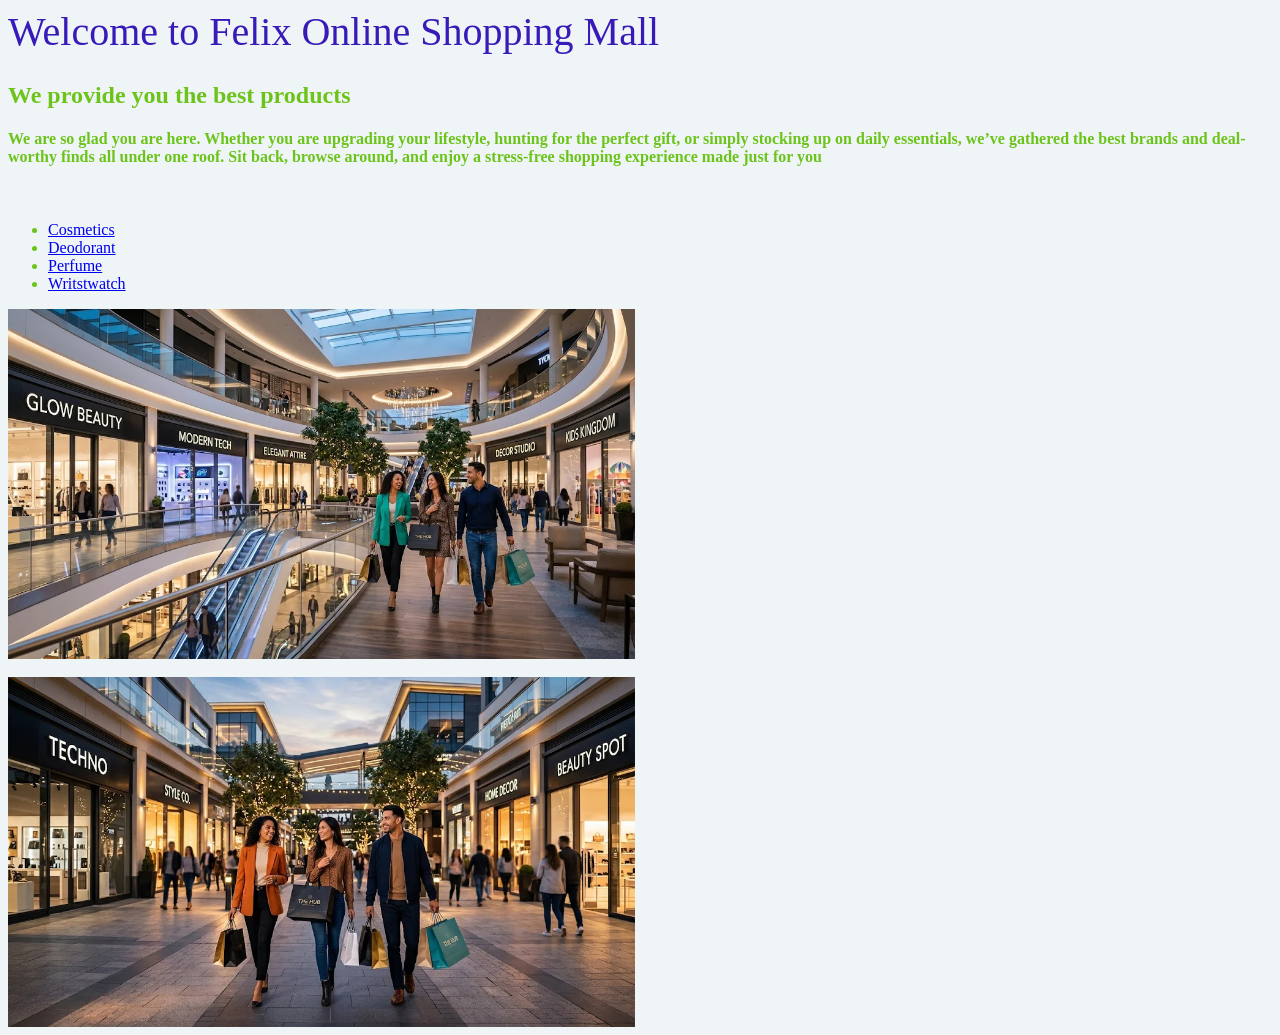
<file: cosmetics and deodorant shop/index.html>
<html>
<head>
     <title>Felix Online Shopping Mall</title>
    <link rel="stylesheet" href="style.css">
</head>

<body>
    <h1>Welcome to Felix Online Shopping Mall</h1>
    <h2>We provide you the best products</h2> 
    <h4>We are so glad you are here. Whether you are upgrading your lifestyle, hunting for the perfect gift, or simply stocking up on daily essentials, we’ve gathered the best brands and deal-worthy finds all under one roof. Sit back, browse around, and enjoy a stress-free shopping experience made just for you</h4>
 <br>
     <aside>
           <ul>
                <li><a href="cosmetics.html">Cosmetics</a></li>
                <li><a href="deodorant.html">Deodorant</a></li>
                <li><a href="perfume.html">Perfume</a></li>
                <li><a href="wristwatch.html">Writstwatch</a></li>
            </ul>
     </aside>
    <aside style="display: flex; align-items: flex-start; gap: 50px;">
        <img src="image.html/secondpiconline.webp" alt=" width="350" height="350" img>
    </aside>

<br>
    <aside style="display: flex; align-items: flex-start; gap: 50px;">
        <img src="image.html/onlineshop.webp" alt=" width="350" height="350" img>
    </aside>






  














</body>















</html>
</file>
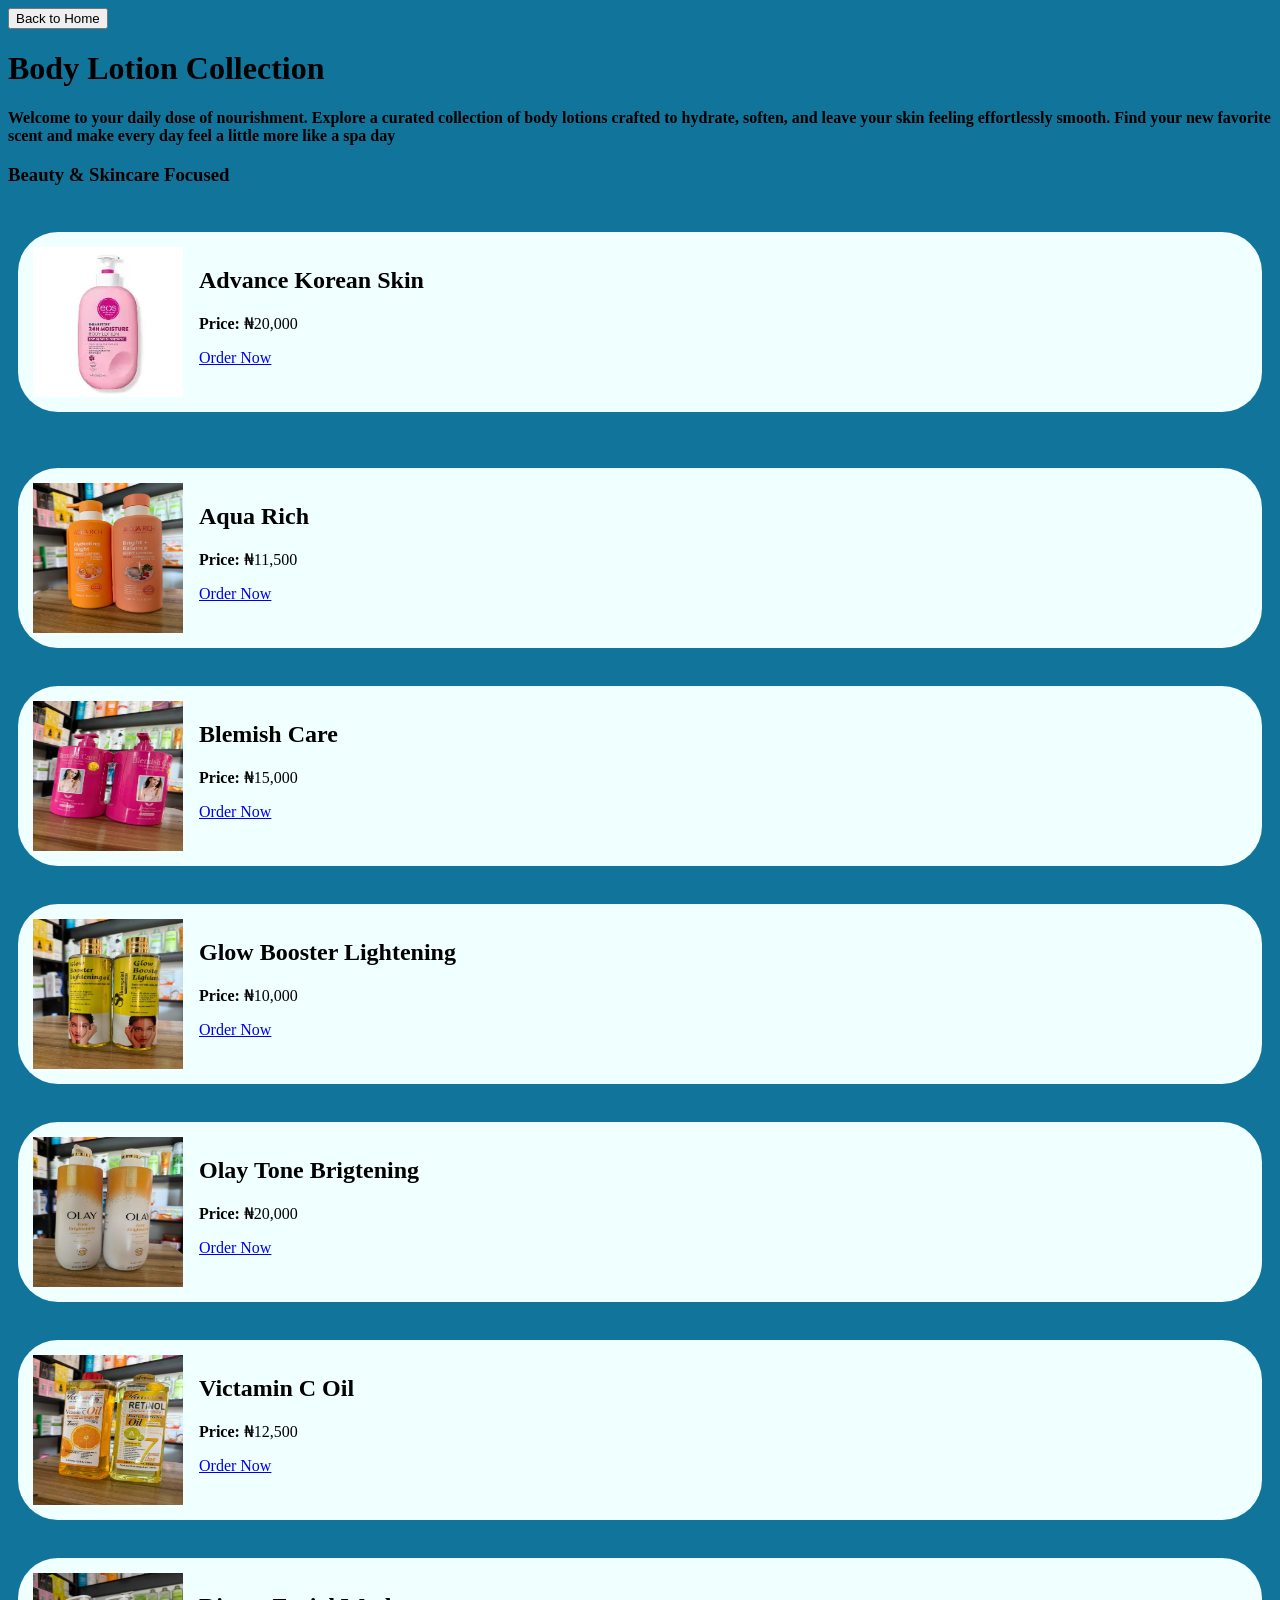
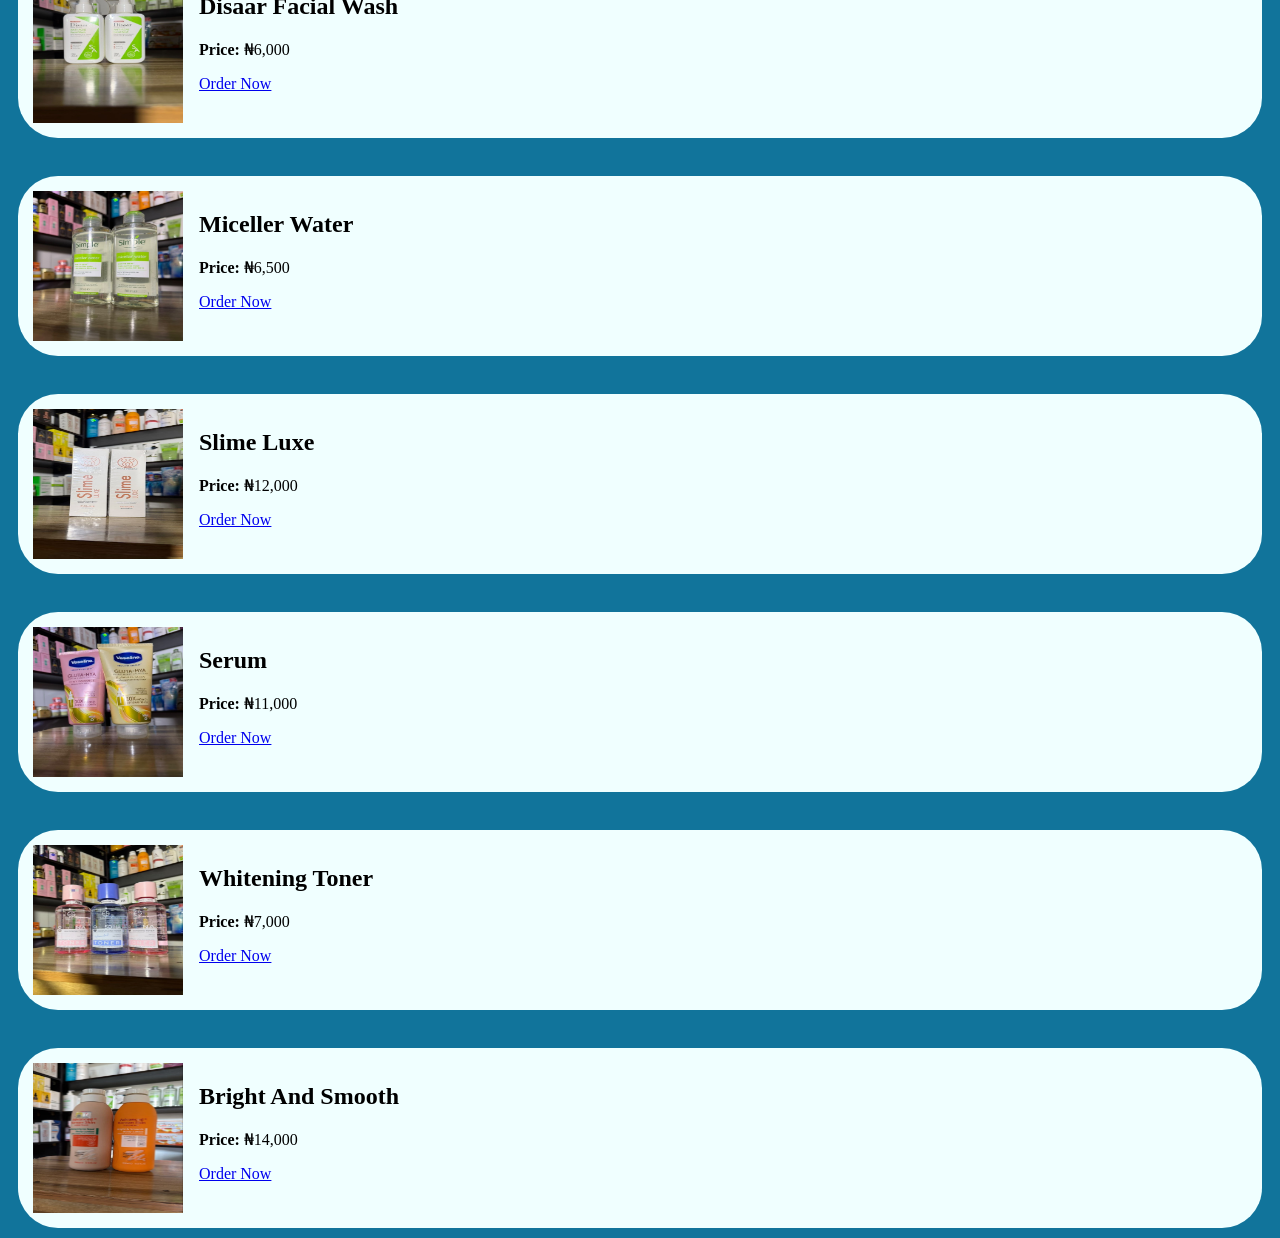
<file: cosmetics and deodorant shop/cosmetics.html>
<html>




<head>
    <title>Body Lotion Collection</title>
    <link rel="stylesheet" href="cosmetics.css">
</head>

<body>
    <button onclick="window.location.href='index.html'">Back to Home</button>
<h1>Body Lotion Collection</h1>
    <p><b>Welcome to your daily dose of nourishment. Explore a curated collection of body lotions crafted to hydrate, soften, and leave your skin feeling effortlessly smooth. Find your new favorite scent and make every day feel a little more like a spa day</b></p>
    <h3> Beauty & Skincare Focused</h3>

    <br>
    <aside style="display: flex; align-items: flex-start; gap: 16px;">
        <img src="image.html/onlinecream.webp" alt="Advance Korean Skin" width="150" height="150" img>
        <div>
            <h2>Advance Korean Skin</h2>
            <p><strong>Price:</strong> ₦20,000</p>    
            <a href="https://wa.me/2348166204931?text=I%20want%20to%20place%20an%20order">Order Now</a>
        </div>
    </aside>
<br>
<br>
     <aside style="display: flex; align-items: flex-start; gap: 16px;">
        <img src="image.html/aqua rich.jpg" alt="Aqua Rich" width="150" height="150" img>
        <div>
            <h2>Aqua Rich</h2>
            <p><strong>Price:</strong> ₦11,500</p>    
            <a href="https://wa.me/2348166204931?text=I%20want%20to%20place%20an%20order">Order Now</a>
        </div>
     </aside>

<br>

     <aside style="display: flex; align-items: flex-start; gap: 16px;">
        <img src="image.html/blemish care.jpg" alt="Blemish Care" width="150" height="150" img>
        <div>
            <h2>Blemish Care</h2>
            <p><strong>Price:</strong> ₦15,000</p>    
            <a href="https://wa.me/2348166204931?text=I%20want%20to%20place%20an%20order">Order Now</a>
        </div>
     </aside>

<br>
     <aside style="display: flex; align-items: flex-start; gap: 16px;">
        <img src="image.html/glow booster lightening.jpg" alt="Glow Booster Lightening" width="150" height="150" img>
        <div>
            <h2>Glow Booster Lightening</h2>
            <p><strong>Price:</strong> ₦10,000</p>   
            <a href="https://wa.me/2348166204931?text=I%20want%20to%20place%20an%20order">Order Now</a>
        </div>
    </aside>

<br>

     <aside style="display: flex; align-items: flex-start; gap: 16px;">
        <img src="image.html/olay.jpg" alt="Skin Brightening" width="150" height="150" img>
        <div>
            <h2>Olay Tone Brigtening</h2>
            <p><strong>Price:</strong> ₦20,000</p>    
            <a href="https://wa.me/2348166204931?text=I%20want%20to%20place%20an%20order">Order Now</a>
        </div>
     </aside>            
<br>

    <aside style="display: flex; align-items: flex-start; gap: 16px;">
        <img src="image.html/victamin c oil.jpg" alt="Skin Brightening" width="150" height="150" img>
        <div>   
            <h2>Victamin C Oil</h2>
            <p><strong>Price:</strong> ₦12,500</p>    
            <a href="https://wa.me/2348166204931?text=I%20want%20to%20place%20an%20order">Order Now</a>
        </div>
    </aside>
<br>

    <aside style="display: flex; align-items: flex-start; gap: 16px;">
        <img src="image.html/disaar anti acne facial wash.jpg" alt="Skin Brightening" width="150" height="150" img>
        <div>
            <h2>Disaar Facial Wash</h2>
            <p><strong>Price:</strong> ₦6,000</p>    
            <a href="https://wa.me/2348166204931?text=I%20want%20to%20place%20an%20order">Order Now</a>
        </div>
    </aside>

<br>

    <aside style="display: flex; align-items: flex-start; gap: 16px;">
        <img src="image.html/miceller water.jpg" alt="Skin Brightening" width="150" height="150" img>
        <div>
            <h2>Miceller Water</h2>
            <p><strong>Price:</strong> ₦6,500</p>    
            <a href="https://wa.me/2348166204931?text=I%20want%20to%20place%20an%20order">Order Now</a>
        </div>
    </aside>

<br>

    <aside style="display: flex; align-items: flex-start; gap: 16px;">
        <img src="image.html/slime luxe.jpg" alt="Skin Brightening" width="150" height="150" img>
        <div>
            <h2>Slime Luxe</h2>
            <p><strong>Price:</strong> ₦12,000</p>    
            <a href="https://wa.me/2348166204931?text=I%20want%20to%20place%20an%20order">Order Now</a>
        </div>
    </aside>

<br>

    <aside style="display: flex; align-items: flex-start; gap: 16px;">
        <img src="image.html/serum.jpg" alt="Skin Brightening" width="150" height="150" img>
        <div>
            <h2>Serum</h2>
            <p><strong>Price:</strong> ₦11,000</p>    
            <a href="https://wa.me/2348166204931?text=I%20want%20to%20place%20an%20order">Order Now</a>
        </div>
    </aside>

<br>

    <aside style="display: flex; align-items: flex-start; gap: 16px;">
        <img src="image.html/whitening toner.jpg" alt="Skin Brightening" width="150" height="150" img>
        <div>
            <h2>Whitening Toner</h2>
            <p><strong>Price:</strong> ₦7,000</p>    
            <a href="https://wa.me/2348166204931?text=I%20want%20to%20place%20an%20order">Order Now</a>
        </div>
    </aside>
<br>

    <aside style="display: flex; align-items: flex-start; gap: 16px;">
        <img src="image.html/advancekoreanskin.webp" alt="Skin Brightening" width="150" height="150" img>
        <div>
            <h2>Bright And Smooth</h2>
            <p><strong>Price:</strong> ₦14,000</p>    
            <a href="https://wa.me/2348166204931?text=I%20want%20to%20place%20an%20order">Order Now</a>
        </div>
    </aside>














</body>
</html>
</file>
<file: cosmetics and deodorant shop/style.css>
body{ background-color: rgb(239, 244, 247);
    color: #6cc41a;
}
h1{color: rgb(55, 26, 184);
    text-align: left;
    font: 40px  impact;
}
</file>
<file: cosmetics and deodorant shop/cosmetics.css>
body{background-color: rgb(17, 116, 155);
}
aside {background-color: azure;
    margin: 10px;
    border: 10px;
    padding: 15px;
    border-radius: 40px;
}
</file>
